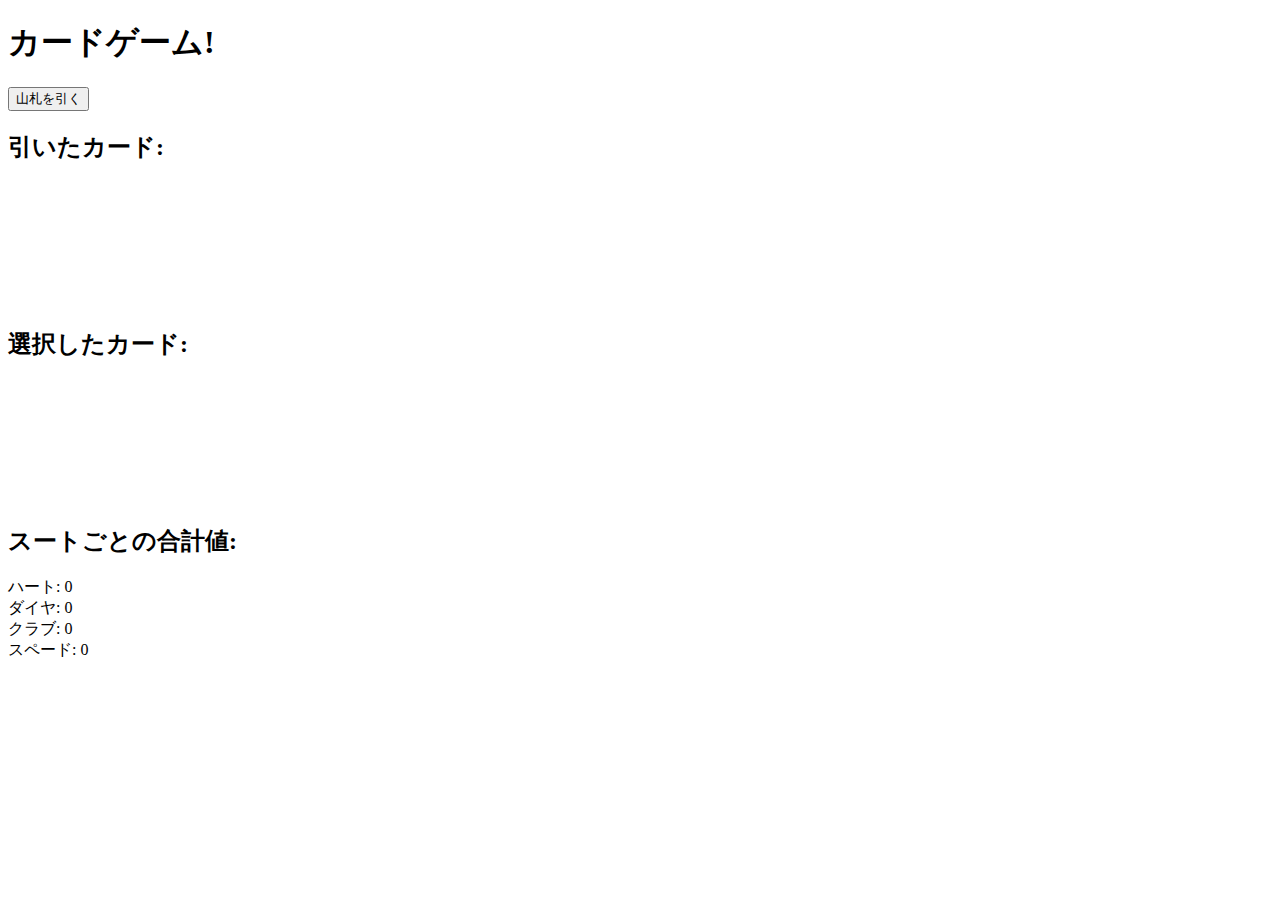
<file: akuto.html>
<!DOCTYPE html>
<html lang="ja">
<head>
    <meta charset="UTF-8">
    <meta name="viewport" content="width=device-width, initial-scale=1.0">
    <title>カードを引いて合計値を計算するゲーム</title>
    <link rel="stylesheet" href="style.css">
</head>
<body>
    <div class="container">
        <h1>カードゲーム!</h1>
        <button id="draw-deck" onclick="drawCards()">山札を引く</button>

        <div id="card-area">
            <h2>引いたカード:</h2>
            <div id="drawn-cards"></div>
        </div>

        <div id="selected-cards-area">
            <h2>選択したカード:</h2>
            <div id="selected-cards"></div>
        </div>

        <div id="totals-area">
            <h2>スートごとの合計値:</h2>
            <p>ハート: <span id="hearts-total">0</span></p>
            <p>ダイヤ: <span id="diamonds-total">0</span></p>
            <p>クラブ: <span id="clubs-total">0</span></p>
            <p>スペード: <span id="spades-total">0</span></p>
        </div>
    </div>

    <script src="main.js"></script>
</body>
</html>
</file>
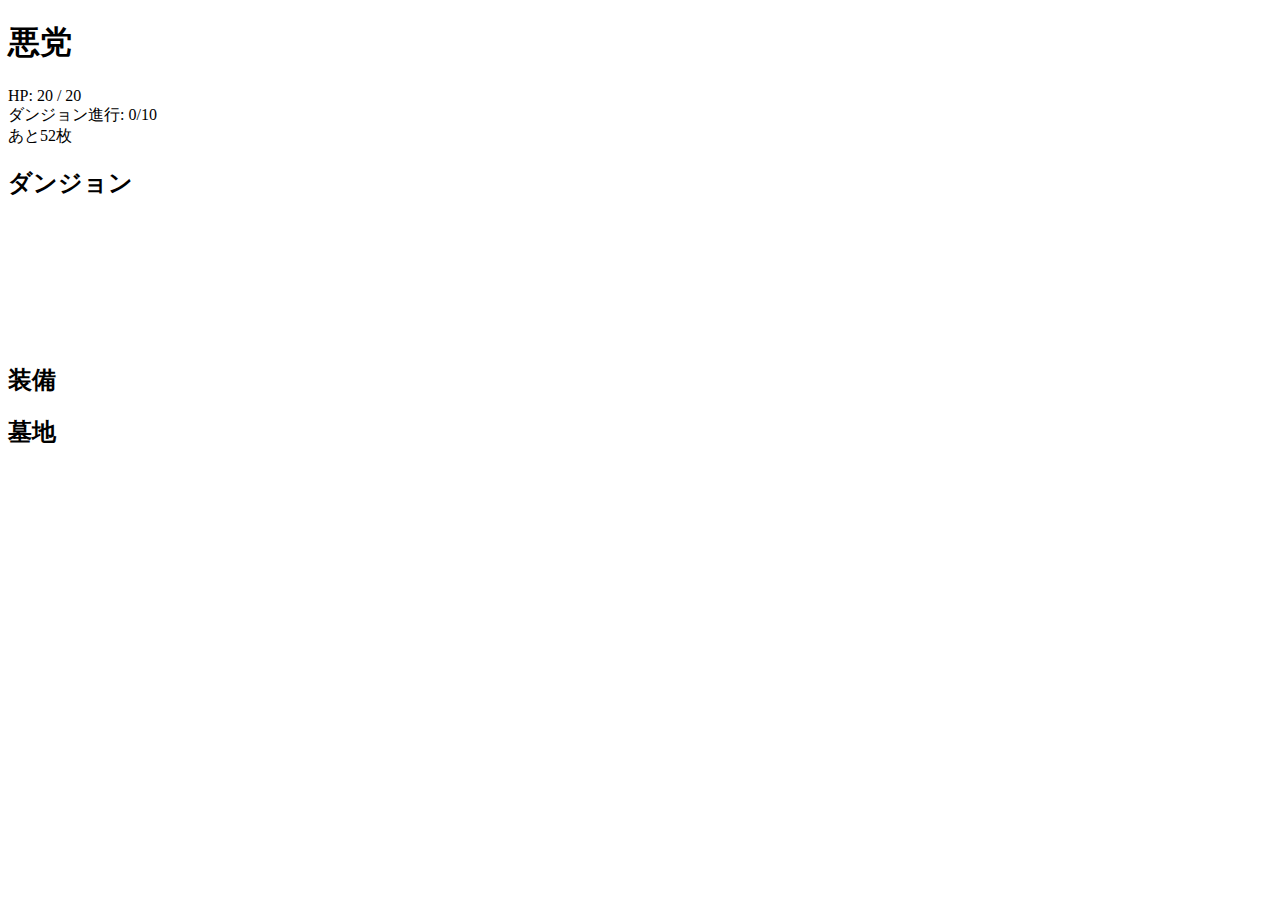
<file: sub.html>
<!DOCTYPE html>
<html lang="en">
<head>
    <meta charset="UTF-8">
    <meta name="viewport" content="width=device-width, initial-scale=1.0">
    <title>悪党</title>
    <link rel="stylesheet" href="style.css">
</head>
<body>
    <h1>悪党</h1>
    <div id="status">
        <div>HP: <span id="hp">20</span> / 20</div>
        <div id="progress">ダンジョン進行: 0/10</div>
        <div id="remaining-cards">あと<span id="remaining-count">52</span>枚</div>
    </div>

    <div id="dungeon">
        <h2>ダンジョン</h2>
        <div id="dungeon-cards" class="centered"></div>
    </div>

    <div id="slots">
        <div id="weapon-slot">
            <h2>装備</h2>
        </div>
        <div id="graveyard">
            <h2>墓地</h2>
        </div>
    </div>

    <div id="game-message"></div>

    <script src="main.js"></script>
</body>
</html>
</file>
<file: style.css>
.game{
    display: flex;
    text-align: center;
    height: 100%;
}
.warpar{
    background-color: rgb(71, 117, 93);
    border: 3px solid saddlebrown;
    flex-grow: 1 50%;
    width: 50%;
}
.log{
    overflow: scroll;
    flex-grow: 1 50%;
    height: 1em;
    width: 50%;
}
.comment{
    width: 50%;
}
div:empty{
    display: block;
    margin-top: 165px;
}
p{
    margin: 0;
}
.title{
    text-align: center;
    border-bottom: 2px solid black;
    width: 50vw;
}

.button-2 {
    display: inline;
    justify-content: center;
    align-items: center;
    width: 250px;
    margin:0 auto;
    padding: .9em 2em;
    border: none;
    border-radius: 25px;
    background-color: #ce4040;
    color: #fff;
    font-weight: 600;
    font-size: 1em;
}

.button-2:hover {
    background-color: #be3030;
}

.button-2:disabled{
    background-color: #967e7e;
}

h4{
    white-space: nowrap;
    background-color: #fff;
    border: #be3030 solid 3px;
    margin-left: 3vw;
    margin-right: 3vw;
    margin-top:0.2vw;
    margin-bottom: 0.5vw;
}
.card-title{
    flex-grow: 1;
}
#hp{
    width: 10vw;
}
.hpStyle{
    text-align: center;
}

#rule{
    display: block;
    position: relative;
    background: #fff;
    user-select: none;
}
#roleText{
    display: none;
    user-select: none;
}
</file>
